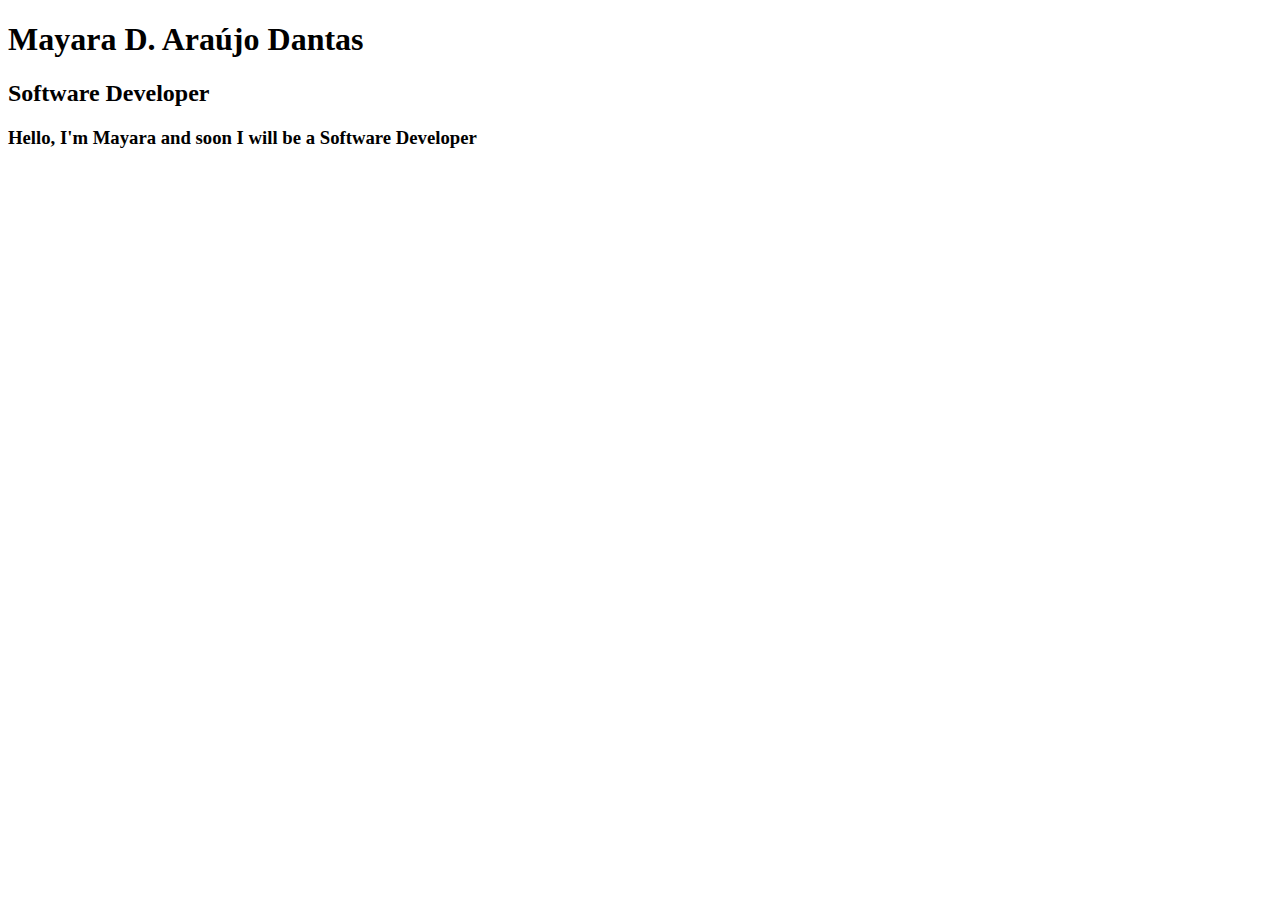
<file: 1-HTML/Aula 4/index.html>
<!DOCTYPE html>
<html lang="pt">
<head>
    <meta charset="UTF-8">
    <meta http-equiv="X-UA-Compatible" content="IE=edge">
    <meta name="viewport" content="width=device-width, initial-scale=1.0">
    <title>Mayara Dias</title>
</head>
<body>
    <h1>Mayara D. Araújo Dantas</h1>
    <h2>Software Developer</h2>
    <h3>Hello, I'm Mayara and soon I will be a Software Developer</h3>
</body>
</html>
</file>
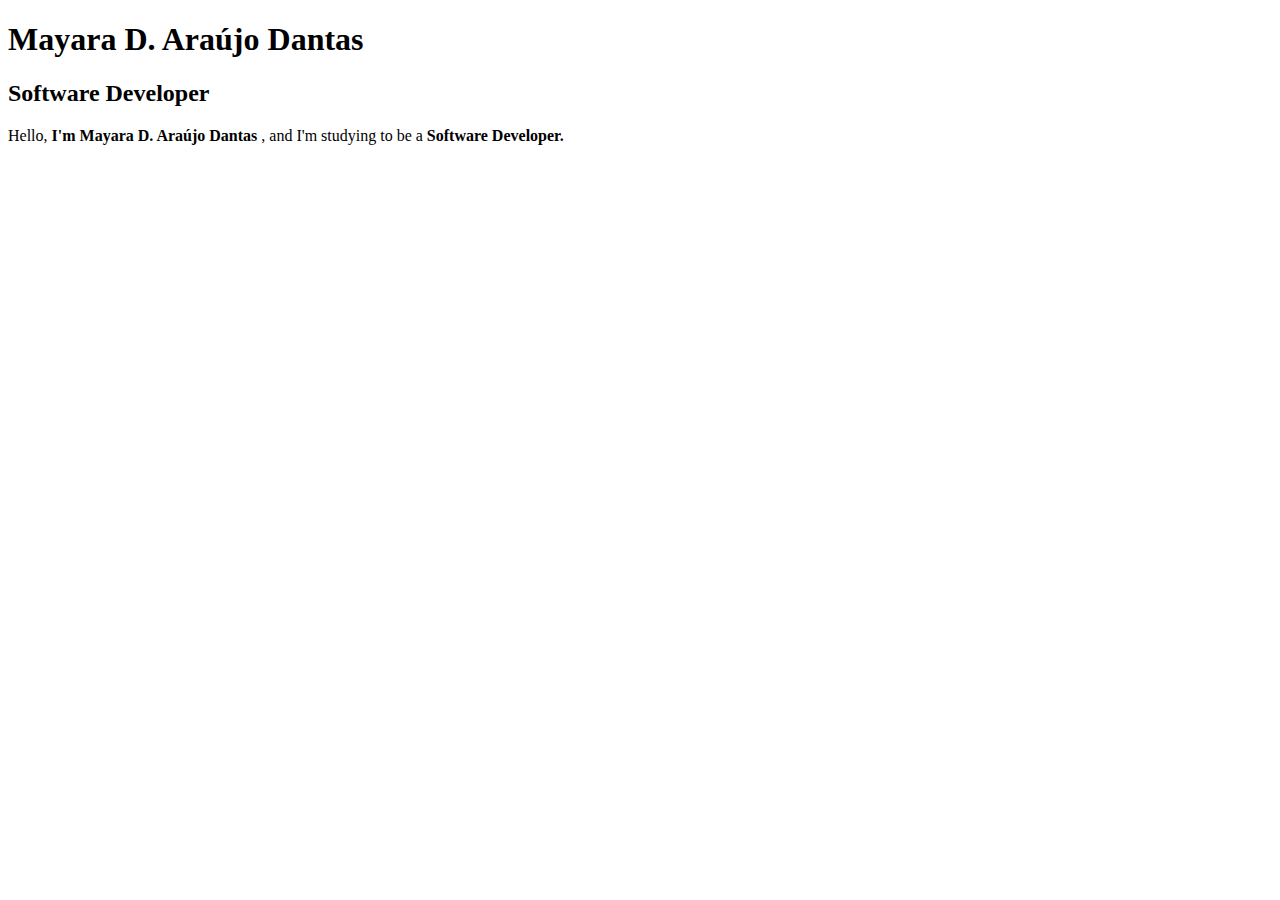
<file: 1-HTML/Aula 5/index.html>
<!DOCTYPE html>
<html lang="pt">
<head>
    <meta charset="UTF-8">
    <meta http-equiv="X-UA-Compatible" content="IE=edge">
    <meta name="viewport" content="width=device-width, initial-scale=1.0">
    <title>Mayara Dias</title>
</head>
<body>
    <h1>Mayara D. Araújo Dantas</h1>
    <h2>Software Developer</h2>
    <p>
        Hello,<b> I'm Mayara D. Araújo Dantas </b>, and I'm studying to be a <b> Software Developer.</b>
     
    </p>

</body>
</html>
</file>
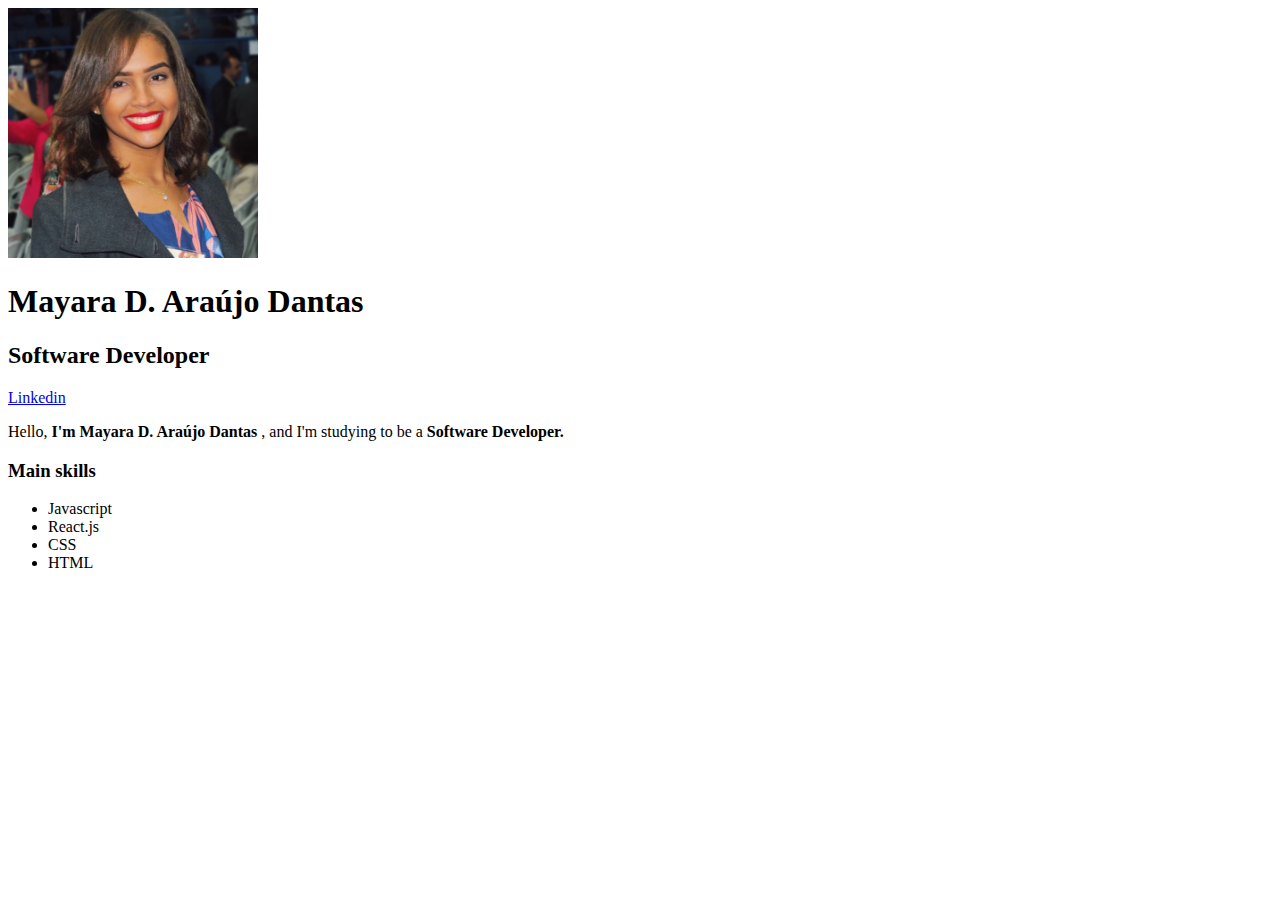
<file: 1-HTML/Aula 6/index.html>
<!DOCTYPE html>
<html lang="pt">
<head>
    <meta charset="UTF-8">
    <meta http-equiv="X-UA-Compatible" content="IE=edge">
    <meta name="viewport" content="width=device-width, initial-scale=1.0">
    <title>Mayara Dias</title>
</head>
<body>

    <img src="Mayara.jpg" width="250" alt="Foto: Mayara Dias">

    <h1>Mayara D. Araújo Dantas</h1>
    <h2>Software Developer</h2>
    
    <a href="https://www.linkedin.com/in/admayara"target="_blank">Linkedin</a> 
    
    <p>
        Hello,<b> I'm Mayara D. Araújo Dantas </b>, and I'm studying to be a <b> Software Developer.</b>
     
    </p>
    <h3>Main skills</h3>
    <ul> 
        <li>Javascript</li>
        <li>React.js</li>
        <li>CSS</li>
        <li> HTML</li>
    </ul>


</body>
</html>
</file>
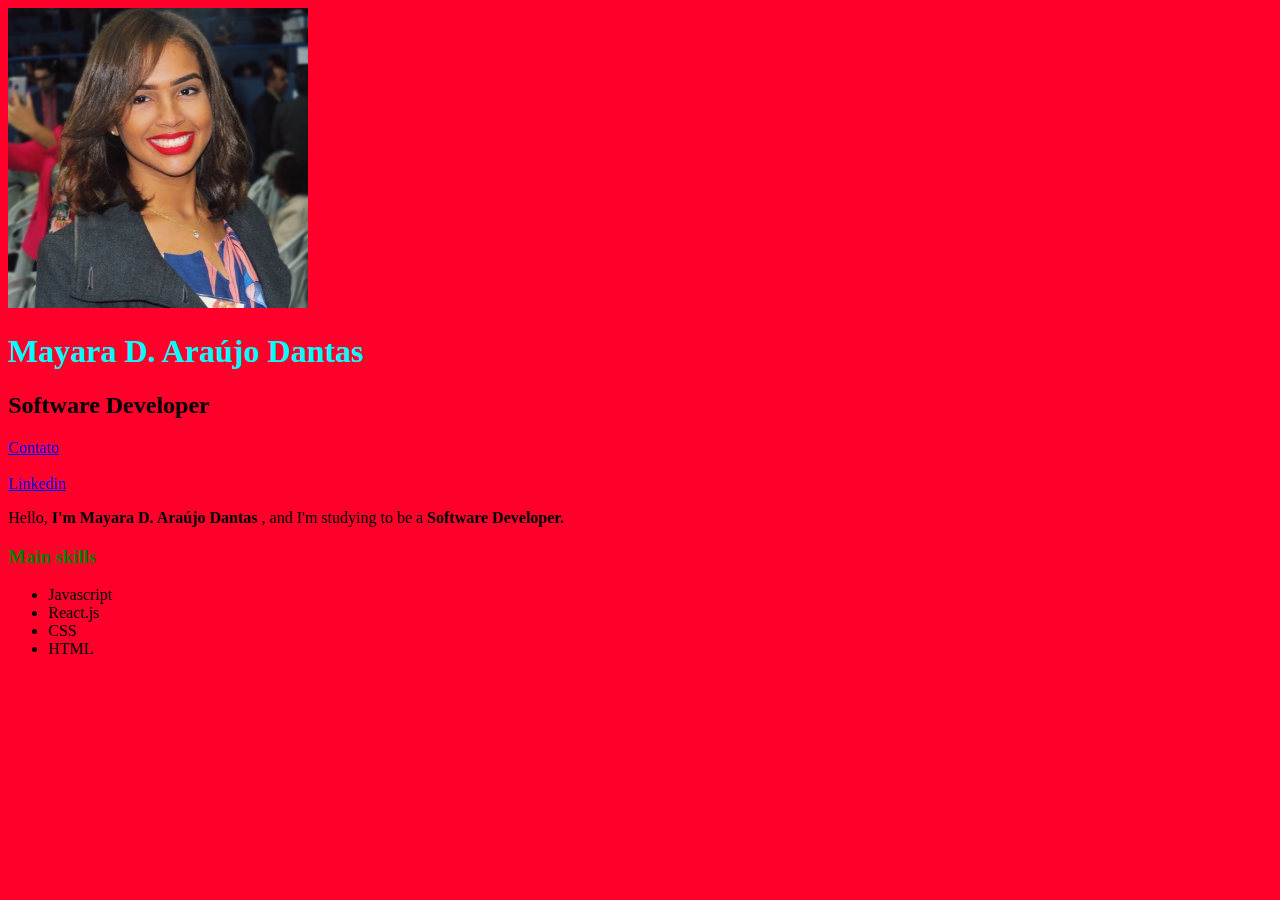
<file: 2-CSS/Aula 1/index.html>
<!DOCTYPE html>
<html lang="pt">
<head>
    <meta charset="UTF-8">
    <meta http-equiv="X-UA-Compatible" content="IE=edge">
    <meta name="viewport" content="width=device-width, initial-scale=1.0">
    <title>Mayara Dias</title>
    <link rel="stylesheet" href="style.css">
</head>
<body>

    <img src="Mayara.jpg" alt="Foto: Mayara Dias" class="foto-principal">

    <h1 id="titulo-principal">Mayara D. Araújo Dantas</h1>
    <h2>Software Developer</h2>
    
    <a href="contato.html">Contato</a>
    <br><br>
    <a href="https://www.linkedin.com/in/admayara"target="_blank">Linkedin</a> 
    
    <p>
        Hello,<b> I'm Mayara D. Araújo Dantas </b>, and I'm studying to be a <b> Software Developer.</b>
     
    </p>
    <h3 class="verde">Main skills</h3>
    <ul> 
        <li>Javascript</li>
        <li>React.js</li>
        <li>CSS</li>
        <li> HTML</li>
    </ul>


</body>
</html>
</file>
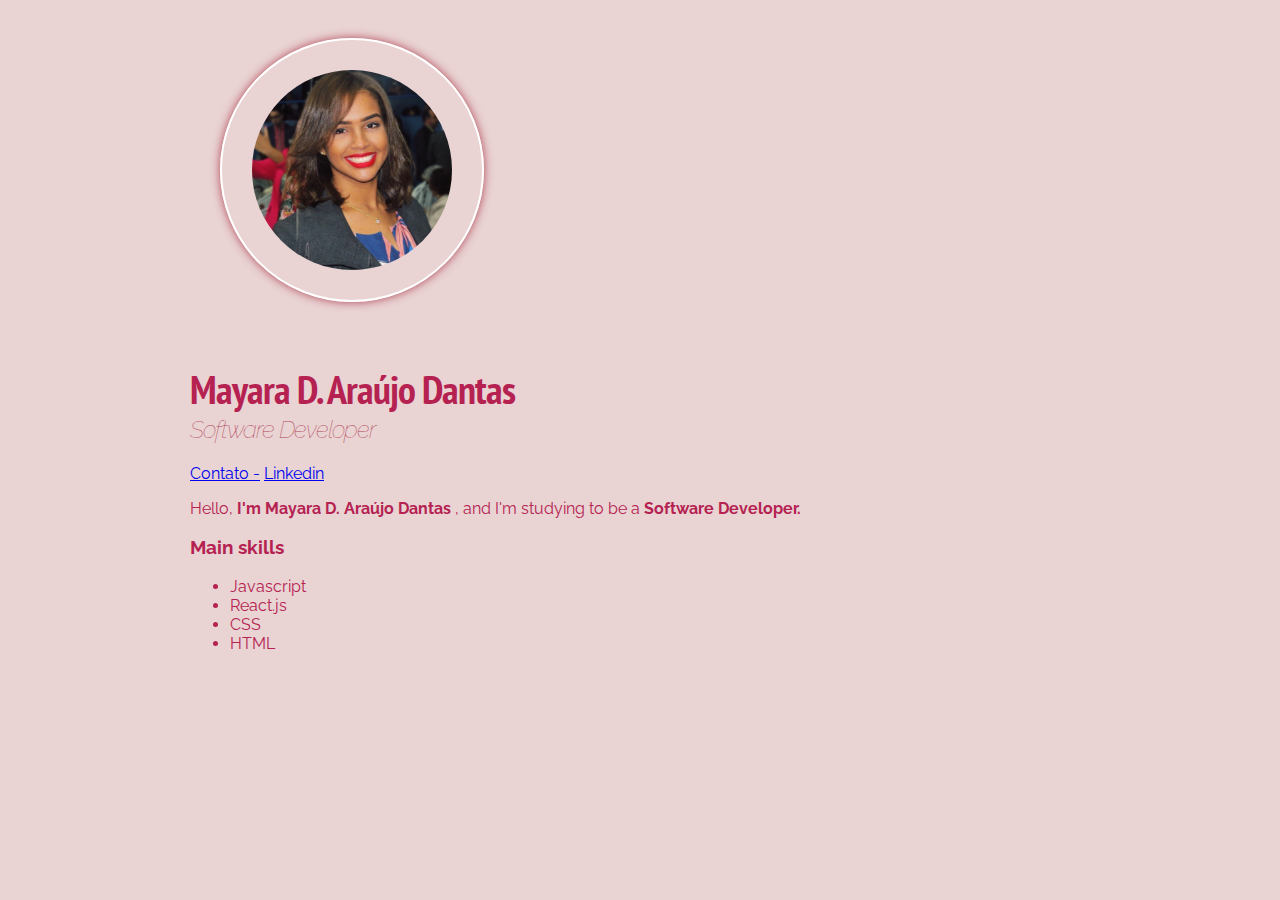
<file: 2-CSS/Aula 10/index.html>
<!DOCTYPE html>
<html lang="pt">
<head>
    <meta charset="UTF-8">
    <meta http-equiv="X-UA-Compatible" content="IE=edge">
    <meta name="viewport" content="width=device-width, initial-scale=1.0">
    <title>Mayara Dias</title>

    <link rel="preconnect" href="https://fonts.googleapis.com">
    <link rel="preconnect" href="https://fonts.gstatic.com" crossorigin>
    <link href="https://fonts.googleapis.com/css2?family=PT+Sans+Narrow:wght@700&family=Raleway&display=swap" rel="stylesheet">
    <link rel="stylesheet" href="style.css">
</head>
<body>
    <div class="container">
        <img src="Mayara.jpg" alt="Foto: Mayara Dias" class="foto-principal">

        <h1 id="titulo-principal">Mayara D. Araújo Dantas</h1>
        <h2>Software Developer</h2>
        
        <a href="contato.html">Contato -</a>
    
        <a href="https://www.linkedin.com/in/admayara"target="_blank">Linkedin</a> 
        
        <p>
            Hello,<b> I'm Mayara D. Araújo Dantas </b>, and I'm studying to be a <b> Software Developer.</b>
        
        </p>
       
        <h3 class="verde">Main skills</h3>
        <ul> 
            <li>Javascript</li>
            <li>React.js</li>
            <li>CSS</li>
            <li> HTML</li>
        </ul>

    </div>
</body>
</html>
</file>
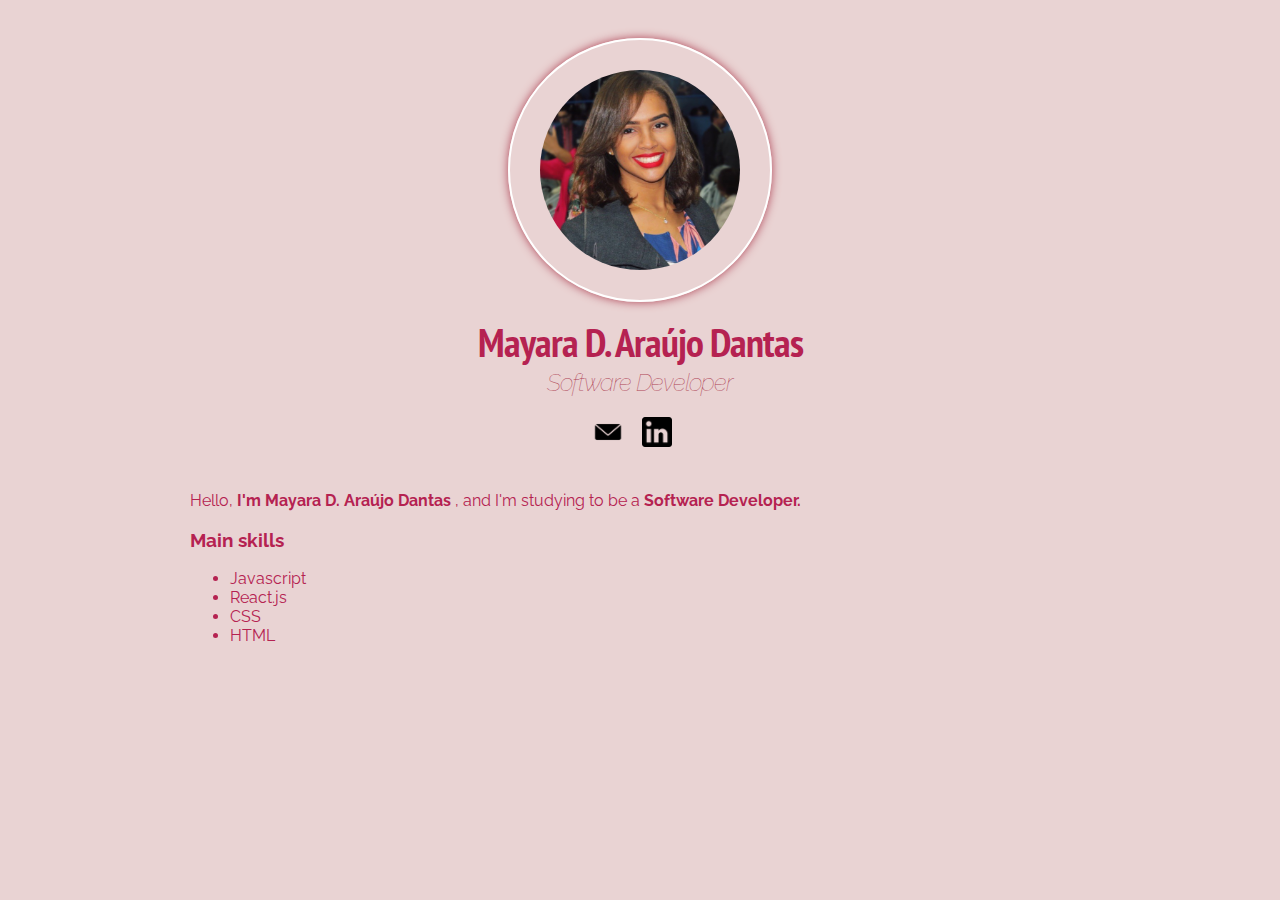
<file: 2-CSS/Aula 11/index.html>
<!DOCTYPE html>
<html lang="pt">

<head>
    <meta charset="UTF-8">
    <meta http-equiv="X-UA-Compatible" content="IE=edge">
    <meta name="viewport" content="width=device-width, initial-scale=1.0">
    <title>Mayara Dias</title>

    <link rel="preconnect" href="https://fonts.googleapis.com">
    <link rel="preconnect" href="https://fonts.gstatic.com" crossorigin>
    <link href="https://fonts.googleapis.com/css2?family=PT+Sans+Narrow:wght@700&family=Raleway&display=swap"
        rel="stylesheet">
    <link rel="stylesheet" href="style.css">
</head>

<body>
    <div class="container">
        <div class="profile">
            <img src="Mayara.jpg" alt="Foto: Mayara Dias" class="foto-principal">

            <h1 id="titulo-principal">Mayara D. Araújo Dantas</h1>
            <h2>Software Developer</h2>

            <a href="contato.html" class="social-links">
                <img src="logo-email.png" alt="Contato" class="social-icons">
            </a>
            <a href="https://www.linkedin.com/in/admayara" target="_blank" class="social-links">
                <img src="logo-linkedin.png" alt="Linkedin" class="social-icons linkedin">
            </a>
        </div>
        <p>
            Hello,<b> I'm Mayara D. Araújo Dantas </b>, and I'm studying to be a <b> Software Developer.</b>

        </p>

        <h3 class="verde">Main skills</h3>
        <ul>
            <li>Javascript</li>
            <li>React.js</li>
            <li>CSS</li>
            <li> HTML</li>
        </ul>

    </div>
</body>

</html>
</file>
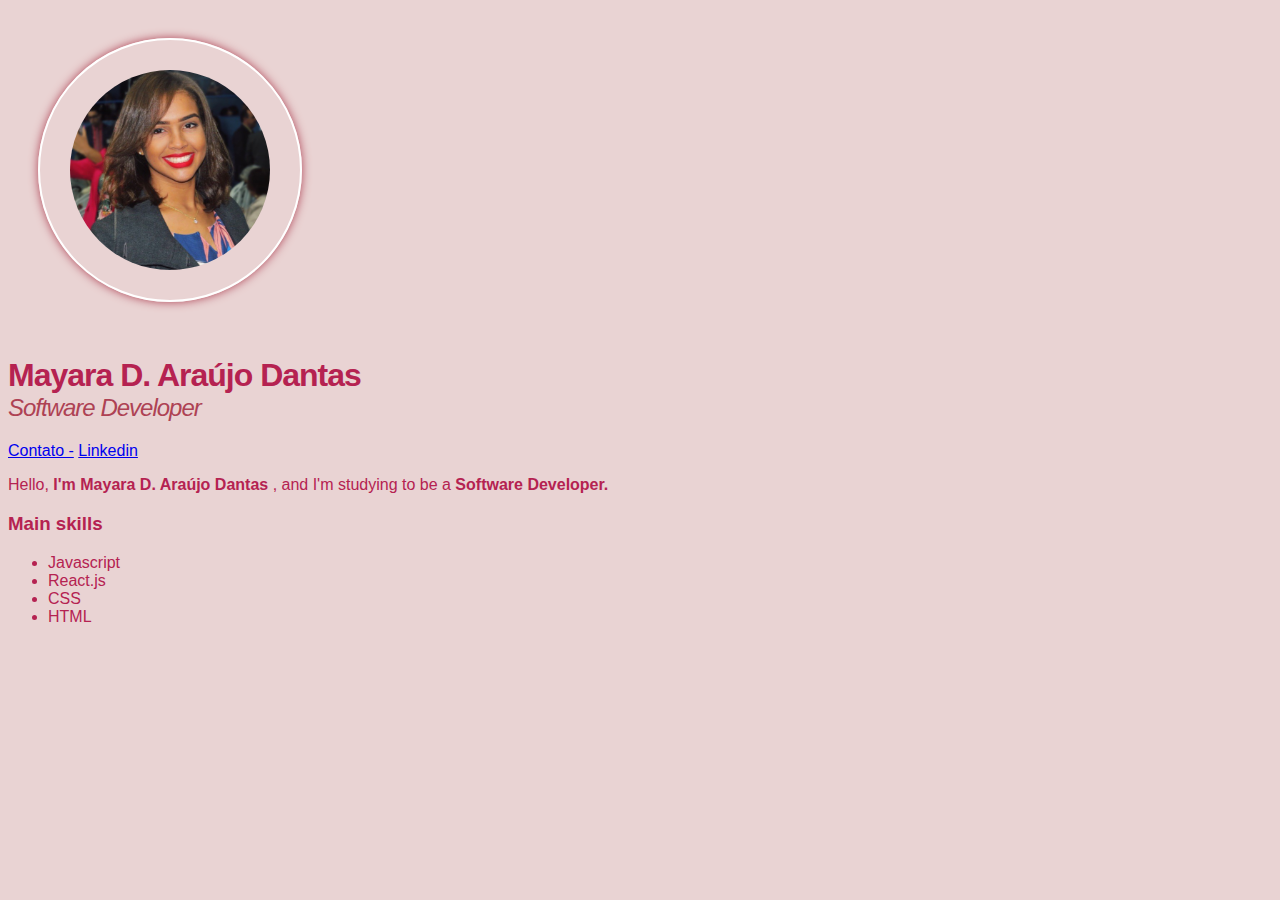
<file: 2-CSS/Aula 8/index.html>
<!DOCTYPE html>
<html lang="pt">
<head>
    <meta charset="UTF-8">
    <meta http-equiv="X-UA-Compatible" content="IE=edge">
    <meta name="viewport" content="width=device-width, initial-scale=1.0">
    <title>Mayara Dias</title>
    <link rel="stylesheet" href="style.css">
</head>
<body>

    <img src="Mayara.jpg" alt="Foto: Mayara Dias" class="foto-principal">

    <h1 id="titulo-principal">Mayara D. Araújo Dantas</h1>
    <h2>Software Developer</h2>
    
    <a href="contato.html">Contato -</a>
   
    <a href="https://www.linkedin.com/in/admayara"target="_blank">Linkedin</a> 
    
    <p>
        Hello,<b> I'm Mayara D. Araújo Dantas </b>, and I'm studying to be a <b> Software Developer.</b>
     
    </p>
    <h3 class="verde">Main skills</h3>
    <ul> 
        <li>Javascript</li>
        <li>React.js</li>
        <li>CSS</li>
        <li> HTML</li>
    </ul>


</body>
</html>
</file>
<file: 2-CSS/Aula 1/style.css>
body {
    background: rgb(255, 0, 43);
}
h3 {
    color: green;
}
.foto-principal {
    width: 300px;
}

#titulo-principal {
    color: aqua;
}
</file>
<file: 2-CSS/Aula 10/style.css>
body {
    background:#e9d3d3;
    font-family: 'Raleway', sans-serif;
    color: rgb(181, 34, 81);
}

.container{
 width: 900px ;
 margin: 0 auto;
}

.foto-principal {
    width: 200px;
    border: 2px solid #FFFFFF;
    border-radius: 50%;
    margin: 30px;
    padding: 30px;
    box-shadow: 0px 0px 10px rgb(174, 66, 84);
}

h1 { 
    margin-bottom: 0;
    letter-spacing: -1px;
    font-family: 'PT Sans Narrow', sans-serif;
    font-size: 40px;
}

h2{
    margin-top: 0;
    font-style: italic;
    color: rgb(174, 66, 84) ;
    font-weight: 100;
    letter-spacing: -1px;
}
</file>
<file: 2-CSS/Aula 11/style.css>
body {
    background: #e9d3d3;
    font-family: 'Raleway', sans-serif;
    color: rgb(181, 34, 81);
}

.container {
    width: 900px;
    margin: 0 auto;

}

.profile {
    text-align: center;
    margin-bottom: 40px;
}

.foto-principal {
    width: 200px;
    border: 2px solid #FFFFFF;
    border-radius: 50%;
    margin: 30px 30px 0 30px;
    padding: 30px;
    box-shadow: 0px 0px 10px rgb(174, 66, 84);
}

h1 {
    margin-top: 10px;
    margin-bottom: 0;
    letter-spacing: -1px;
    font-family: 'PT Sans Narrow', sans-serif;
    font-size: 40px;
}

h2 {
    margin-top: 0;
    font-style: italic;
    color: rgb(174, 66, 84);
    font-weight: 100;
    letter-spacing: -1px;
}


.social-links {
    text-decoration: none;
}

.social-icons {
    width: 30px;
    height: auto;
}

.linkedin {
    margin: 0 15px 0 15px;
}
</file>
<file: 2-CSS/Aula 8/style.css>
body {
    background:#e9d3d3;
    font-family: Arial, Helvetica, sans-serif;
    color: rgb(181, 34, 81);
}


.foto-principal {
    width: 200px;
    border: 2px solid #FFFFFF;
    border-radius: 50%;
    margin: 30px;
    padding: 30px;
    box-shadow: 0px 0px 10px rgb(174, 66, 84);
}

h1 { 
    margin-bottom: 0;
    letter-spacing: -1px;
}

h2{
    margin-top: 0;
    font-style: italic;
    color: rgb(174, 66, 84) ;
    font-weight: 100;
    letter-spacing: -1px;
}
</file>
